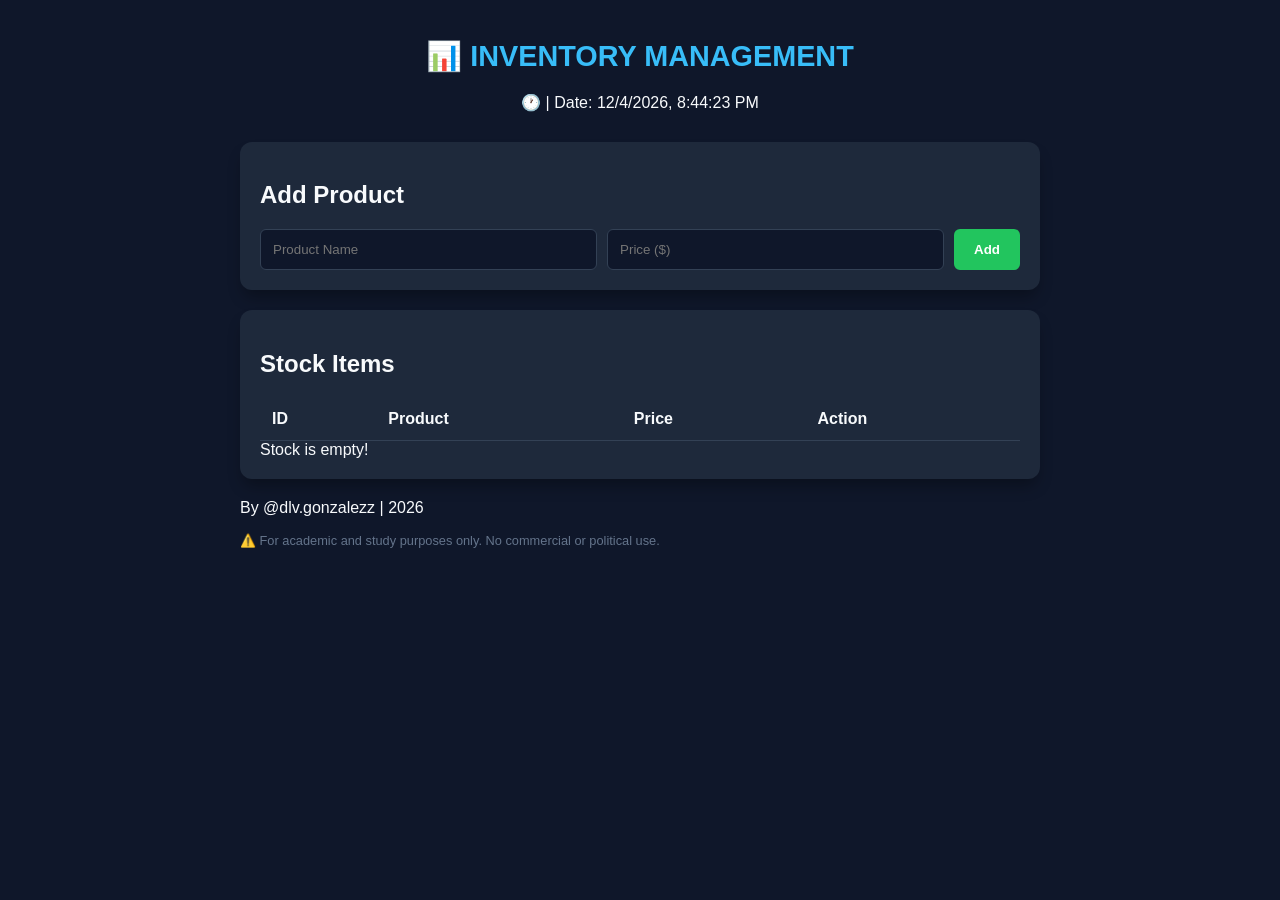
<file: templates/index.html>
<!DOCTYPE html>
<html lang="en">
<head>
    <meta charset="UTF-8">
    <meta name="viewport" content="width=device-width, initial-scale=1.0">
    <title>Inventory Management | @dlv.gonzalezz</title>
    <link rel="stylesheet" href="../static/style.css">
</head>
<body>

    <div class="container">
        <header>
            <h1>📊 INVENTORY MANAGEMENT</h1>
            <p id="date-time"></p>
        </header>

        <main>
            <section class="card">
                <h2>Add Product</h2>
                <div class="form-group">
                    <input type="text" id="product-name" placeholder="Product Name">
                    <input type="number" id="product-price" placeholder="Price ($)">
                    <button onclick="addProduct()" class="btn-add">Add</button>
                </div>
            </section>

            <section class="card">
                <h2>Stock Items</h2>
                <table id="inventory-table">
                    <thead>
                        <tr>
                            <th>ID</th>
                            <th>Product</th>
                            <th>Price</th>
                            <th>Action</th>
                        </tr>
                    </thead>
                    <tbody id="table-body">
                    </tbody>
                </table>
                <div id="empty-message" class="hidden">Stock is empty!</div>
            </section>
        </main>

        <footer>
            <p>By @dlv.gonzalezz | 2026</p>
            <p style="font-size: 0.8rem; color: #64748b; margin-top: 5px;">⚠️ For academic and study purposes only. No commercial or political use.</p>
        </footer>
    </div>

    <script src="../static/script.js"></script>
</body>
</html>
</file>
<file: static/style.css>
:root {
    --bg-color: #0f172a;
    --card-bg: #1e293b;
    --text-color: #f8fafc;
    --accent-color: #38bdf8;
    --danger-color: #ef4444;
    --success-color: #22c55e;
}

body {
    background-color: var(--bg-color);
    color: var(--text-color);
    font-family: 'Segoe UI', Tahoma, Geneva, Verdana, sans-serif;
    margin: 0;
    display: flex;
    justify-content: center;
    padding: 20px;
}

.container {
    width: 100%;
    max-width: 800px;
}

header {
    text-align: center;
    margin-bottom: 30px;
}

h1 { color: var(--accent-color); font-size: 1.8rem; }

.card {
    background: var(--card-bg);
    padding: 20px;
    border-radius: 12px;
    box-shadow: 0 10px 15px -3px rgba(0, 0, 0, 0.3);
    margin-bottom: 20px;
}

.form-group {
    display: flex;
    gap: 10px;
}

input {
    flex: 1;
    padding: 12px;
    border-radius: 6px;
    border: 1px solid #334155;
    background: #0f172a;
    color: white;
}

button {
    cursor: pointer;
    border: none;
    border-radius: 6px;
    font-weight: bold;
    transition: 0.3s;
}

.btn-add {
    background: var(--success-color);
    color: white;
    padding: 0 20px;
}

.btn-add:hover { filter: brightness(1.2); }

table {
    width: 100%;
    border-collapse: collapse;
    margin-top: 15px;
}

th, td {
    text-align: left;
    padding: 12px;
    border-bottom: 1px solid #334155;
}

.btn-remover {
    background: var(--danger-color);
    color: white;
    padding: 5px 10px;
}

.hidden { display: none; }

#mensagem-vazio {
    text-align: center;
    padding: 20px;
    color: #94a3b8;
}
</file>
